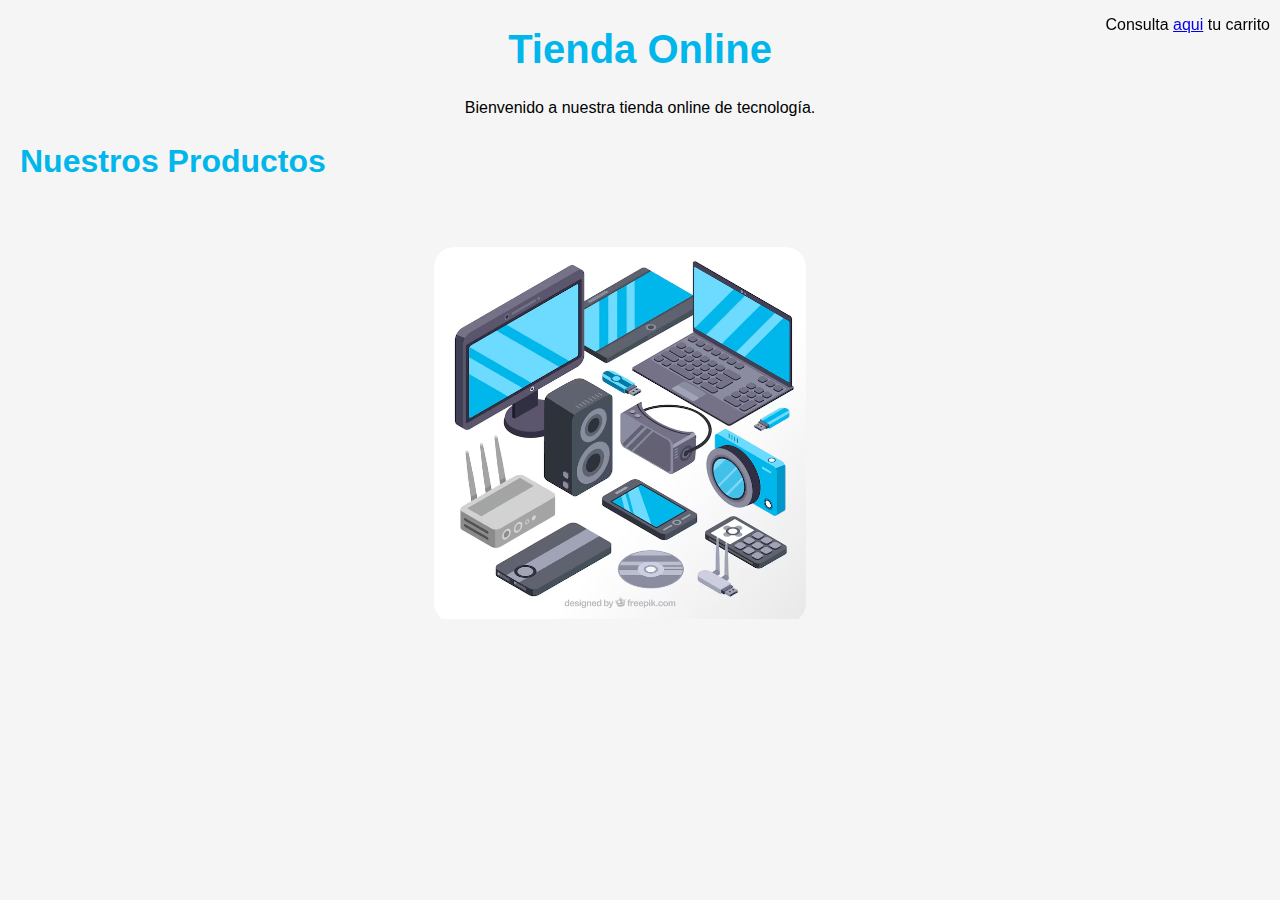
<file: index.html>
<!DOCTYPE html>
<html lang="es">
<head>
    <meta charset="UTF-8">
    <meta name="viewport" content="width=device-width, initial-scale=1.0">
    <link rel="stylesheet" href="styles.css">
    <title>Home - Tienda de Tecnología</title>
    <style>
        h1{
            
        }
        div.carrito{
            position: fixed;
            top: 0px;
            right: 10px;
            
        }
        .img    {
            position: relative;
            top: 40px;
            right: 20px;
        }
    </style>
</head>
<body>
    <h1>Tienda Online</h1>
    <p>Bienvenido a nuestra tienda online de tecnología.</p>
    <div class="carrito">
        <p>Consulta <a href="carrito.html">aqui</a> tu carrito</p>
    </div>
    <h2>Nuestros Productos</h2>
    <div class="img">
        <img src="images/home.avif" width="200">
    </div>
</body>
</html>
</file>
<file: styles.css>
body {
    font-family: Arial, sans-serif;
    margin: 20px;
    background-color: #f5f5f5;
}

.catalogo {
    margin: 50px auto;
    width: 70%;
    text-align: center;
}

.catalogo-productos {
    display: grid;
    grid-template-columns: auto auto auto;
    gap: 20px;
    padding: 5px;
}

.productos-carrito {
    display: grid;
    grid-template-columns: auto auto;
    gap: 20px;
    padding: 5px;
}

.producto {
    background-color: #fff;
    border-radius: 10px;
    box-shadow: 0 4px 8px rgba(0, 0, 0, 0.1);
    text-align: center;
    padding: 15px;
}

.producto-img img {
    width: 100%;
    max-width: 200px;
    height: auto;
    border-radius: 8px;
}

.producto-name {
    font-size: 18px;
    font-weight: bold;
    margin: 10px 0;
    color: #333;
}

.producto-price {
    font-size: 16px;
    color: #01b6eb;
    font-weight: bold;
    margin-bottom: 10px;
}

.btn-comprar, .btn-contacto {
    display: inline-block;
    padding: 8px 15px;
    background-color: #01b6eb;
    color: #fff;
    text-decoration: none;
    border-radius: 5px;
    font-size: 14px;
}

.btn-comprar:hover {
    background-color: #0056b3;
}

.btn-eliminar {
    display: inline-block;
    padding: 8px 15px;
    background-color: #eb0101;
    color: #fff;
    text-decoration: none;
    border-radius: 5px;
    font-size: 14px;
}

.btn-eliminar:hover {
    background-color: #b60000;
}

.btn-contacto {
    margin-top: 50px;
    font-size: 25px;
    font-weight: bold;
    padding: 12px 20px;
}

h1 {
    font-size: 250%;
}

h2 {
    font-size: 200%;
}

h1, h2 {
    color: #01b6eb;
}

h1, p {
    text-align: center;
}

div.carrito, div.home{
    position: fixed;
    top: 0px;
    right: 10px;   
}

div.img {
    width: 30%;
    overflow: hidden;
    margin: auto;
    border-radius: 20px;
}

div.img img {
    width: 100%;
}

div.carrito img, div.home img {
    margin: 10px;
    width: 50px;
}

div.total {
    width: 65%;
    margin: auto;
    margin-bottom: -20px;
    padding: 1% 3%;
    border-radius: 10px;
    text-align: right;
    font-size: 150%;
    font-weight: bold;
    color: white;
    background-color: #01b6eb;
}

span.total-compra {
    font-weight: 300;
}
</file>
